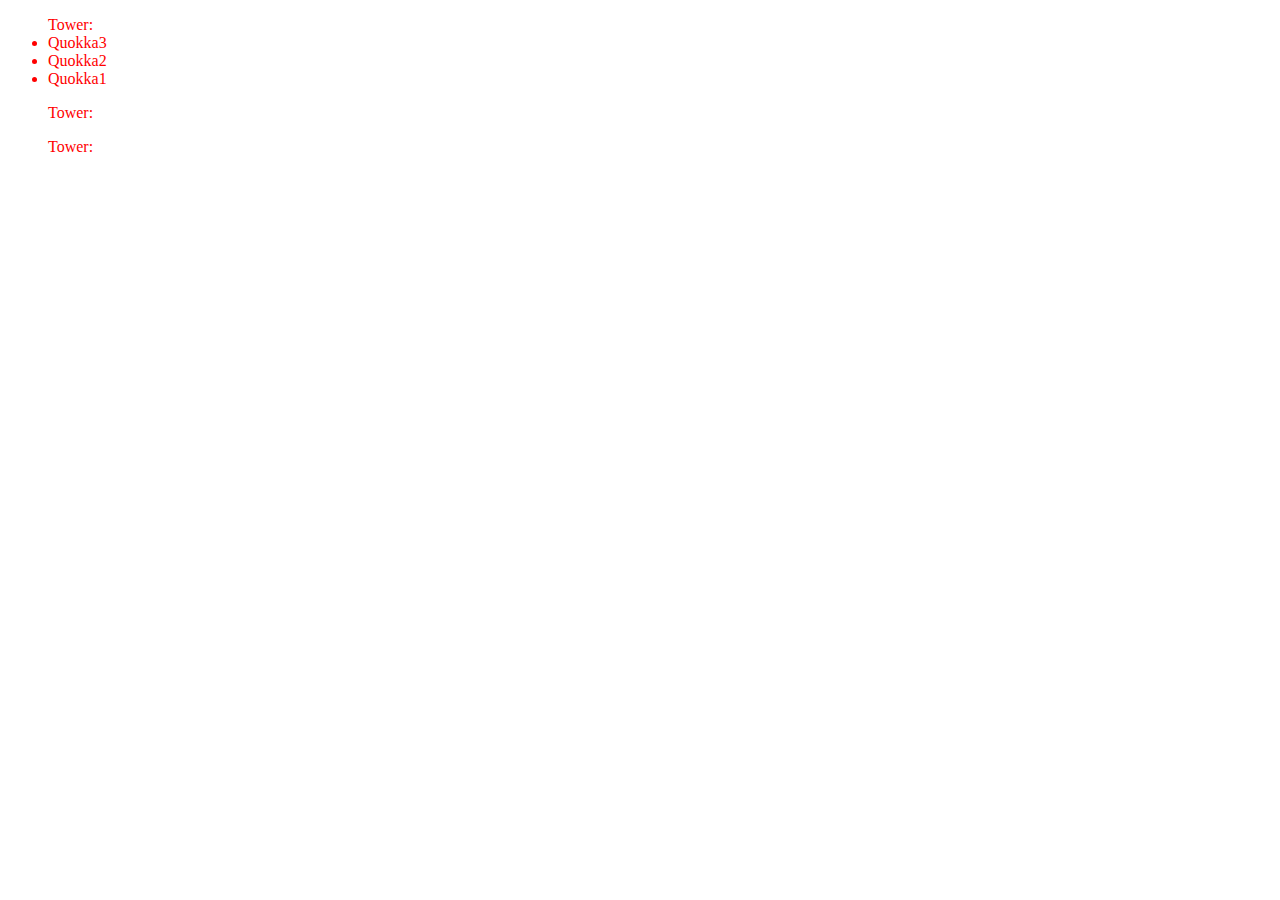
<file: towers/skeleton/index.html>
<!DOCTYPE html>
<html>
  <head>
    <meta charset="utf-8">
    <title>Towers of Hanoi</title>
    <link rel="stylesheet" href="towers.css">
    <script src="https://ajax.googleapis.com/ajax/libs/jquery/2.2.4/jquery.min.js"></script>
    <script src="./js/bundle.js">
    </script>
  </head>
  <body>
    <div class='hanoi'>
    </div>
  </body>
</html>
</file>
<file: towers/skeleton/towers.css>
body {
  color: red;
}
</file>
